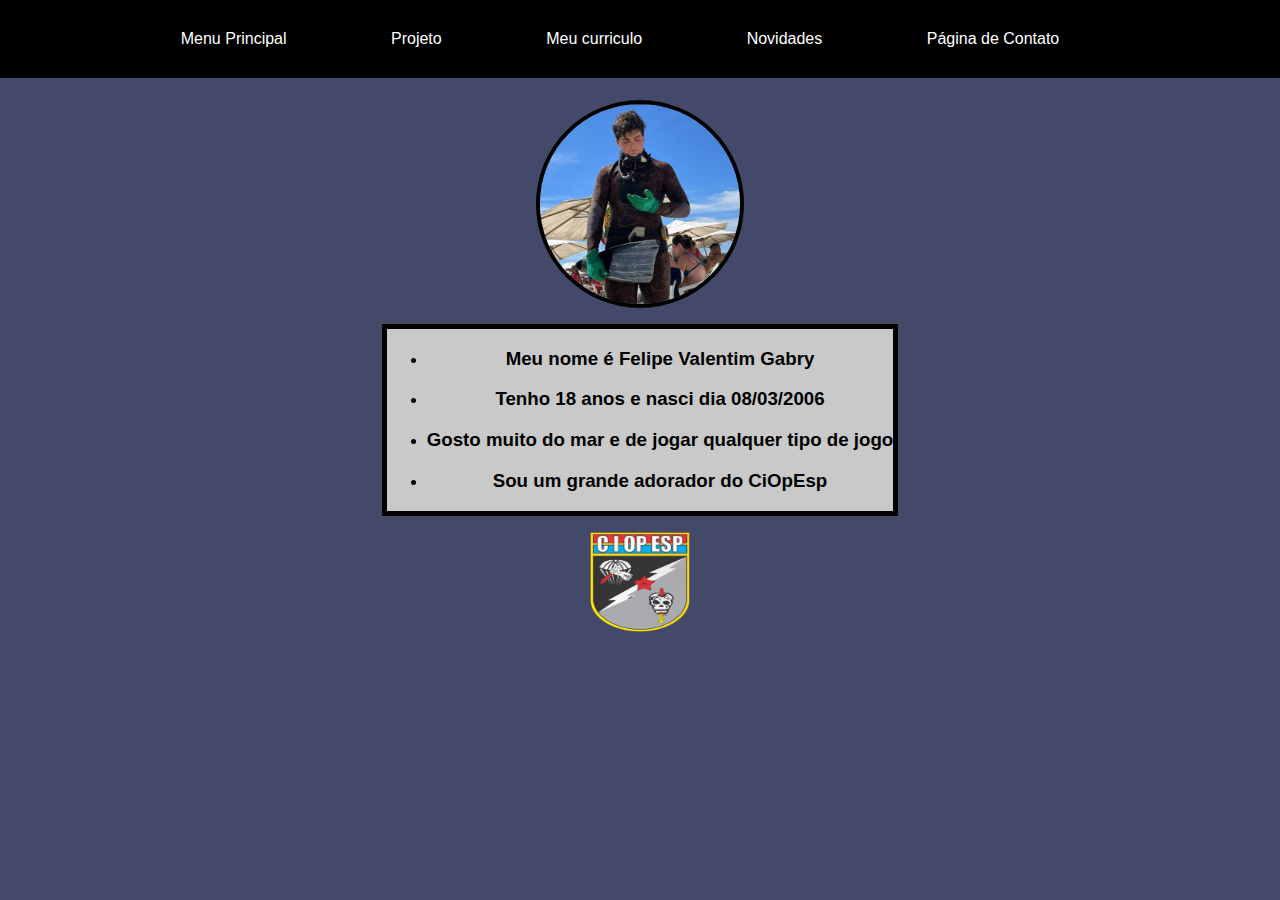
<file: index.html>
<!DOCTYPE html>
<html lang="pt-br">
<head>
    <meta charset="UTF-8">
    <meta name="viewport" content="width=device-width, initial-scale=1.0">
    <title>FELIPE'S BLOG</title>
    <link href="css/hori.css" type="text/css" rel="stylesheet" />
    <link rel="icon" href="imagens/Fisluzão.png" type="image/x-icon">
</head>
<body>
        <div class="topnav">
            <a href="index.html">Menu Principal</a>
            <a href="projetos.html">Projeto</a>
            <a href="curriculo.html">Meu curriculo</a>
            <a href="portifolio.html">Novidades</a>
            <a href="contato.html">Página de Contato</a>
        </div>
        <div class="content"></div>
        <div class="foto">
            <img src="imagens/Fislu.jfif" alt="Minha foto" class="minha-foto">
        <div class="sobre-mim">
    
        <ul class="Eu">
            <li><h3>Meu nome é Felipe Valentim Gabry</h3></li>
            <li><h3>Tenho 18 anos e nasci dia 08/03/2006</h3></li>
            <li><h3>Gosto muito do mar e de jogar qualquer tipo de jogo</h3></li>
            <li><h3>Sou um grande adorador do CiOpEsp</h3></li>
        </ul>
            <img src="imagens/ciopesp.png"  height="100" width="100" alt="botafogo">
</body>
</html>
</file>
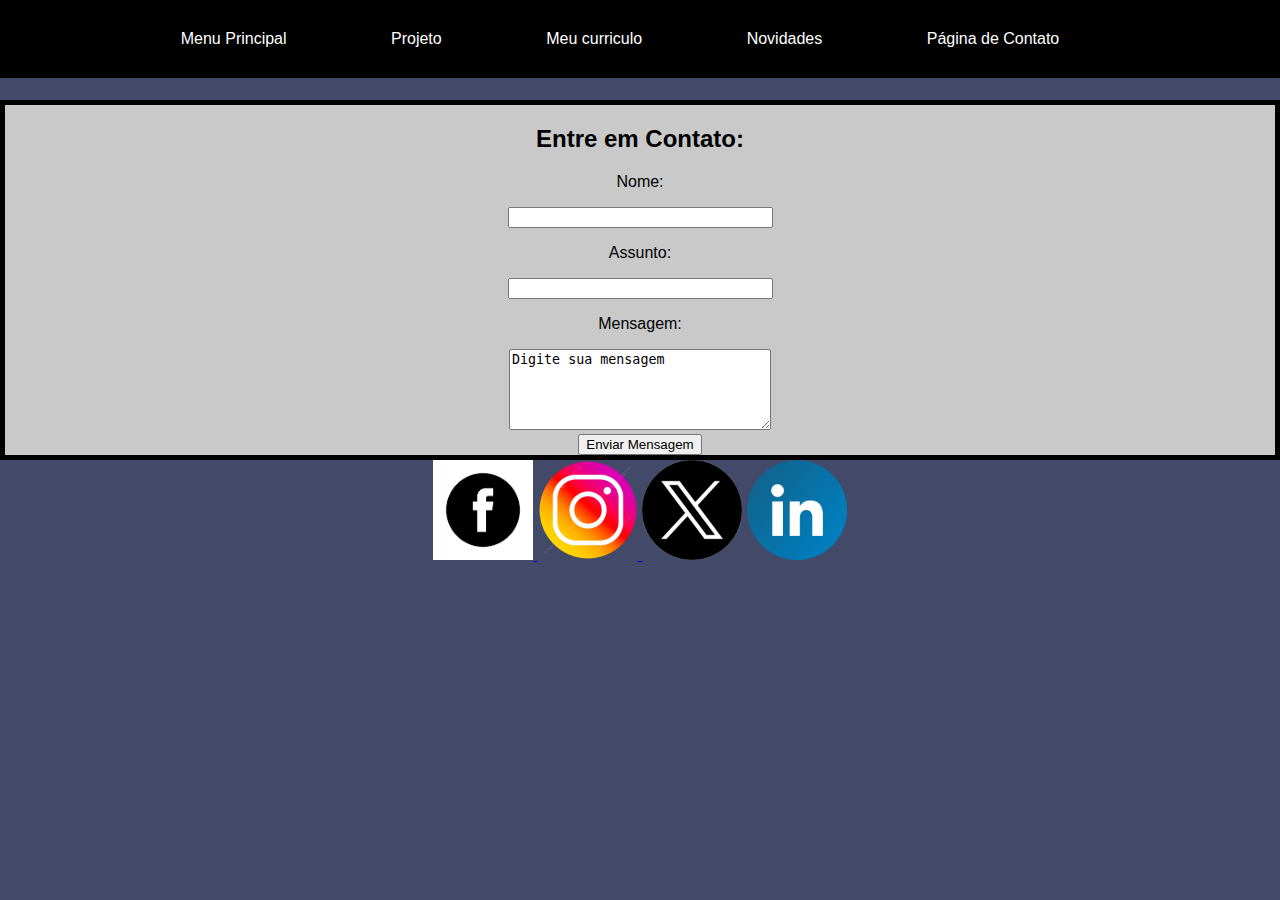
<file: contato.html>
<!DOCTYPE html>
<html lang="pt-br">
<head>
    <meta charset="UTF-8">
    <meta name="viewport" content="width=device-width, initial-scale=1.0">
    <title>FELIPE'S BLOG</title>
    <link href="css/hori.css" type="text/css" rel="stylesheet" />
    <link rel="icon" href="imagens/Fisluzão.png" type="image/x-icon">
</head>
<body>
        <div class="topnav">
            <a href="index.html">Menu Principal</a>
            <a href="projetos.html">Projeto</a>
            <a href="curriculo.html">Meu curriculo</a>
            <a href="portifolio.html">Novidades</a>
            <a href="contato.html">Página de Contato</a>
        </div>
        <div class="content"></div>
  <div class="Eu">
          <form id="formulario" action="mailto:gamegabry@outlook.com" method="post" enctype="text/plain">
              <h2> Entre em Contato:</h2>
              <p>Nome:</p>
          <input type="text" name="Nome" size="30" maxlength="50" required />
              <p>Assunto:</p>
          <input type="text" name="Assunto" size="30" maxlength="50" required />
              <p>Mensagem:</p>
          <textarea name="Mensagem" cols="30" rows="5" required>Digite sua mensagem</textarea>
  </br>
          <input type="submit" value="Enviar Mensagem" />
  </form>
  </div>
  <a href="https://www.facebook.com/felipe.gabry.14">
    <img src="imagens/Faceboka.png" alt="logo facebook" height="100" width="100"
  </a>
    <a href="https://www.instagram.com/valent1m.lipe/">
    <img src="imagens/instagram.jpg" alt="logo instagram" height="100" width="100"
  </a>
  <a href="https://twitter.com/Millionair22335"
    ><img src="imagens/X.png" alt="logo x" height="100" width="100"
  ></a>
  <a href="https://www.linkedin.com/in/millionaire-mind-671728302/"
 ><img src="imagens/linkedin.png" alt="logo linkedin" height="100" width="100"
</div>
</body>
</html>
</file>
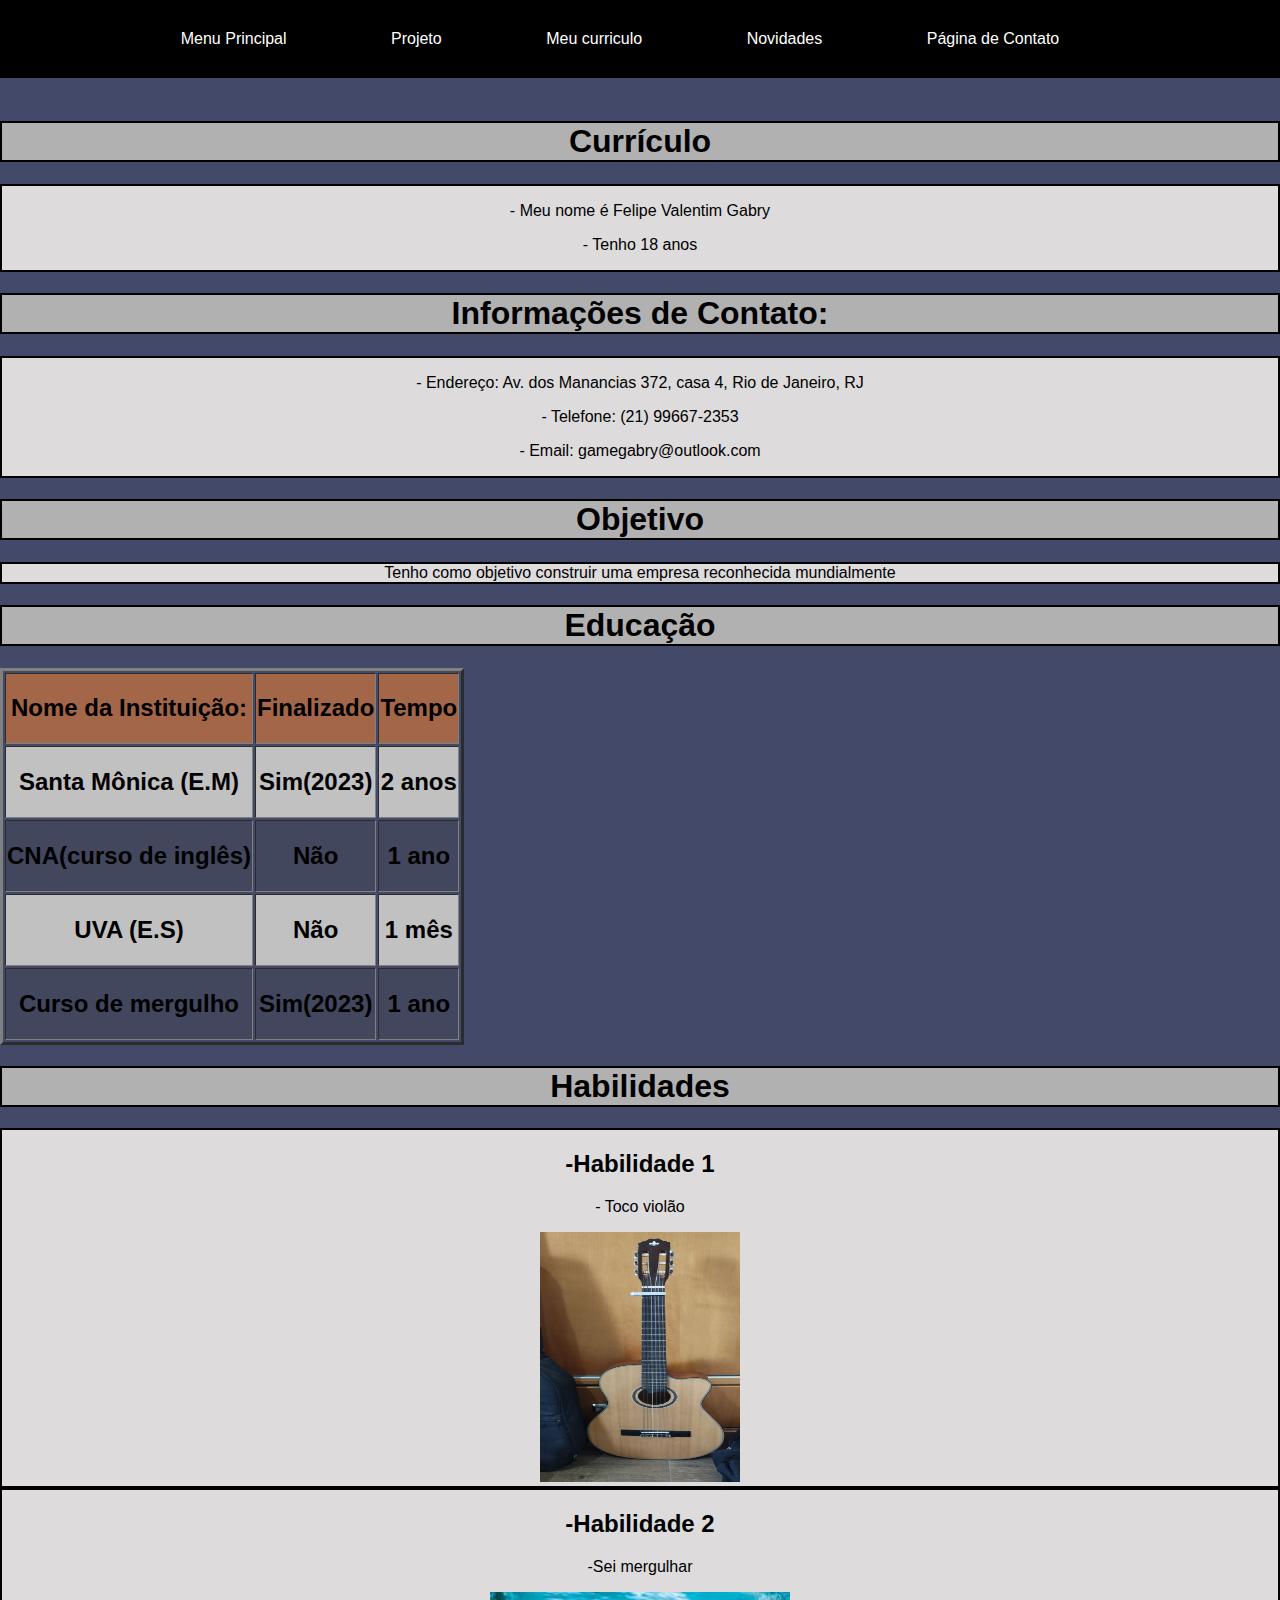
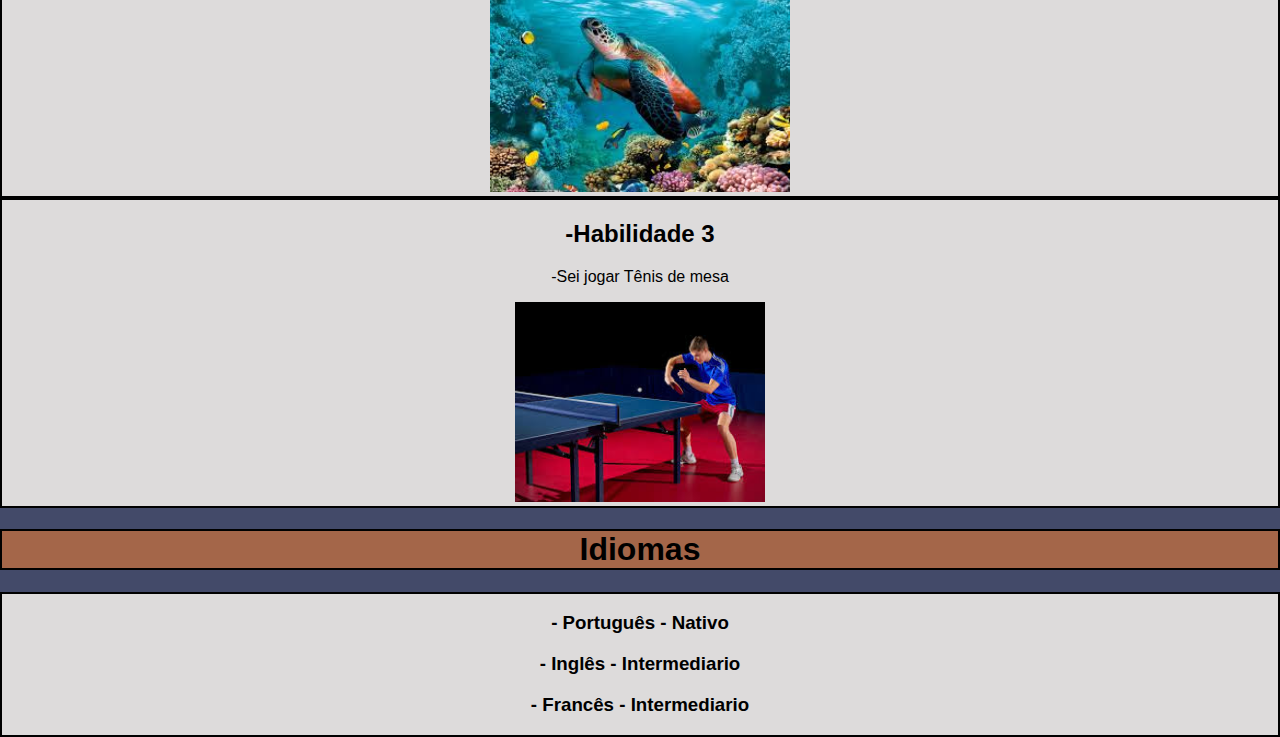
<file: curriculo.html>
<!DOCTYPE html>
<html lang="pt-br">
<head>
    <meta charset="UTF-8">
    <meta name="viewport" content="width=device-width, initial-scale=1.0">
    <title>FELIPE'S BLOG</title>
    <link href="css/hori.css" type="text/css" rel="stylesheet" />
    <link rel="icon" href="imagens/Fisluzão.png" type="image/x-icon">
</head>
<body>
        <div class="topnav">
            <a href="index.html">Menu Principal</a>
            <a href="projetos.html">Projeto</a>
            <a href="curriculo.html">Meu curriculo</a>
            <a href="portifolio.html">Novidades</a>
            <a href="contato.html">Página de Contato</a>
        </div>
        <div class="content"></div>
            <h1 class="Projeto">Currículo</h1>
        <div class="curriculo">
            <p>- Meu nome é Felipe Valentim Gabry</p>
            <p>- Tenho 18 anos</p>
        </div>
            <h1 class="Projeto"><strong>Informações de Contato:</strong></h1>
        <div class="curriculo">
            <p>- Endereço: Av. dos Manancias 372, casa 4, Rio de Janeiro, RJ</p>
            <p>- Telefone: (21) 99667-2353</p>
            <p>- Email: gamegabry@outlook.com</p>
        </div>
            <h1 class="Projeto">Objetivo</h1>
            <p class="curriculo">Tenho como objetivo construir uma empresa reconhecida mundialmente</p>
            <h1 class="Projeto"> Educação</h1>
        <table border="3">
        <colgroup>
            <tr class="Tlaranja">
                <td><h2>Nome da Instituição:</h2></td>
                <td><h2>Finalizado</h2></td>
                <td><h2>Tempo</h2></td>
            </tr>
            <tr class="TBranca">
                <td><h2>Santa Mônica (E.M)</h2></td>
                <td><h2>Sim(2023)</h2></td>
                <td><h2>2 anos</h2></td>
            </tr>
            <tr class="Tazul">
                <td><h2>CNA(curso de inglês)</h2></td>
                <td><h2>Não</h2></td>
                <td><h2>1 ano</h2></td>
            </tr>
            <tr class="TBranca">
                <td><h2>UVA (E.S)</h2></td>
                <td><h2>Não</h2></td>
                <td><h2>1 mês</h2></td>
            </tr>
            <tr class="Tazul">
                <td><h2>Curso de mergulho</h2></td>
                <td><h2>Sim(2023)</h2></td>
                <td><h2>1 ano</h2></td>
            </tr>
        </colgroup>
        </table>
            <h1 class="Projeto"> Habilidades</h1>
            <div class="curriculo">
                <h2>-Habilidade 1</h2>
                <p>- Toco violão</p>
                <img src="imagens/violitos.jfif" width="200" height="250" alt="violao">
            </div>
            <div class="curriculo">
                <h2>-Habilidade 2</h2>
                <p>-Sei mergulhar</p>
                    <img src="imagens/tartruga.jfif" height="200" width="300" alt="botafogo">
            </div>
            <div class="curriculo">
                    <h2>-Habilidade 3</h2>
                    <p>-Sei jogar Tênis de mesa</p>
                        <img src="imagens/pingpong.jfif" height="200" width="250" alt="coleçao">
            </div>      
                        <h1 class="idioma">Idiomas</h1>
            <div class="curriculo">
                <h3>- Português - Nativo</h3>
                <h3>- Inglês - Intermediario</h3>
                <h3>- Francês - Intermediario</h3>
            </div>
</body>
</html>
</file>
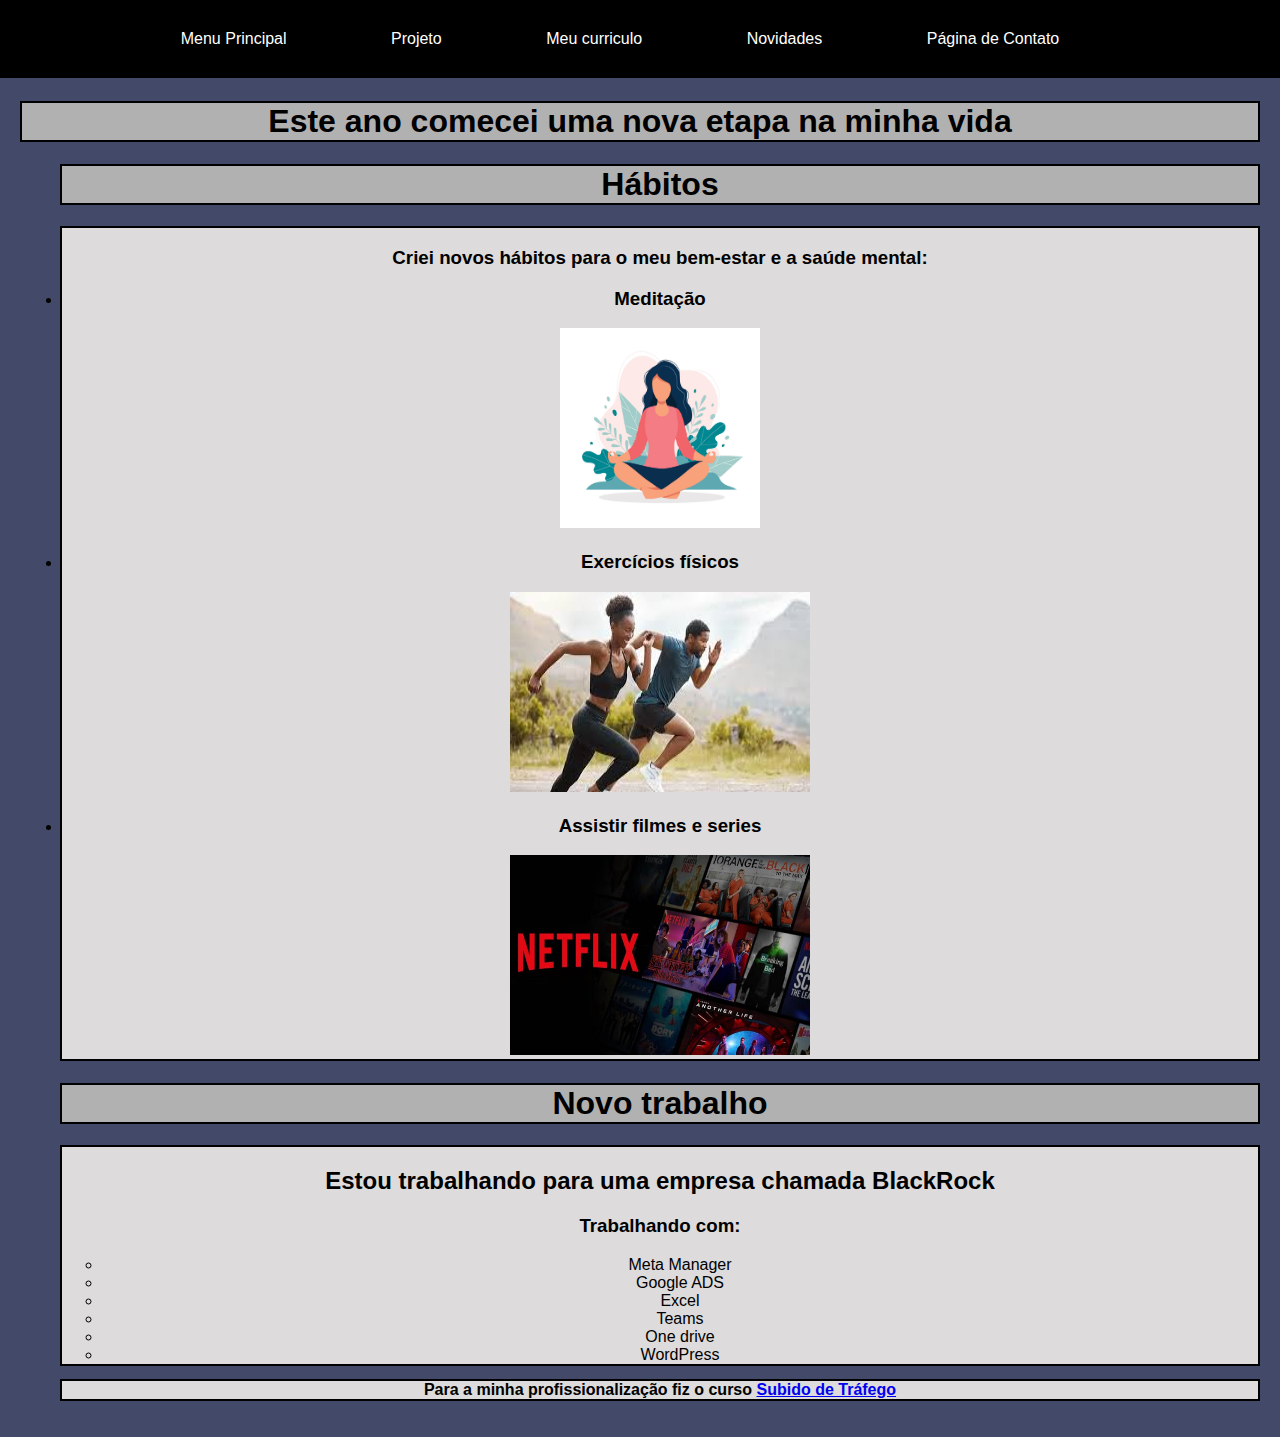
<file: portifolio.html>
<!DOCTYPE html>
<html lang="pt-br">
<head>
    <meta charset="UTF-8">
    <meta name="viewport" content="width=device-width, initial-scale=1.0">
    <title>FELIPE'S BLOG</title>
    <link href="css/hori.css" type="text/css" rel="stylesheet" />
    <link rel="icon" href="imagens/Fisluzão.png" type="image/x-icon">
</head>
<body>
        <div class="topnav">
            <a href="index.html">Menu Principal</a>
            <a href="projetos.html">Projeto</a>
            <a href="curriculo.html">Meu curriculo</a>
            <a href="portifolio.html">Novidades</a>
            <a href="contato.html">Página de Contato</a>
        </div>
        <div class="content">
                <h1 class="Projeto">Este ano comecei uma nova etapa na minha vida</h1>
        <ul>
                <h1 class="Projeto"> Hábitos</h1>
        <div class="curriculo">
            <h3>Criei novos hábitos para o meu bem-estar e a saúde mental:</h3>
            <li><h3>Meditação</h3></li>
                <img src="imagens/meditar.jpg" height="200" width="200" alt="meditar">
            <li><h3>Exercícios físicos</h3></li>
                <img src="imagens/exercíciofis.jfif" height="200" width="300" alt="exercicio fisico"> 
            <li><h3>Assistir filmes e series</h3></li>
                <img src="imagens/netflix.jpg" height="200" width="300" alt="netflix">
        </div>
                <h1 class="Projeto">Novo trabalho</h1>
        <div class="curriculo">
                <h2>Estou trabalhando para uma empresa chamada BlackRock</h2>
                <h3>Trabalhando com:</h3>
        <ul>
            <li>Meta Manager</li>
            <li>Google ADS</li>
            <li>Excel</li>
            <li>Teams</li>
            <li>One drive</li>
            <li>WordPress</li>
        </ul>
        </div>
                <h2 class="curriculo">Para a minha profissionalização fiz o curso <a href="https://pedrosobral.com.br/pre-inscricoes/f?utm_source=google_search&utm_medium=cpc&utm_content=search&utm_campaign=PAS_ABR24_captura_ads_quente_search&utm_term=BrandingTerms&gad_source=1&gclid=Cj0KCQjwn7mwBhCiARIsAGoxjaLU3iwmsUIITnJQKL5VKFc5Lfyvl3SO5u6SzPXkj8RmeDnMdfaXx0EaAgX3EALw_wcB">Subido de Tráfego</a></h2>
</body>
</html>
</file>
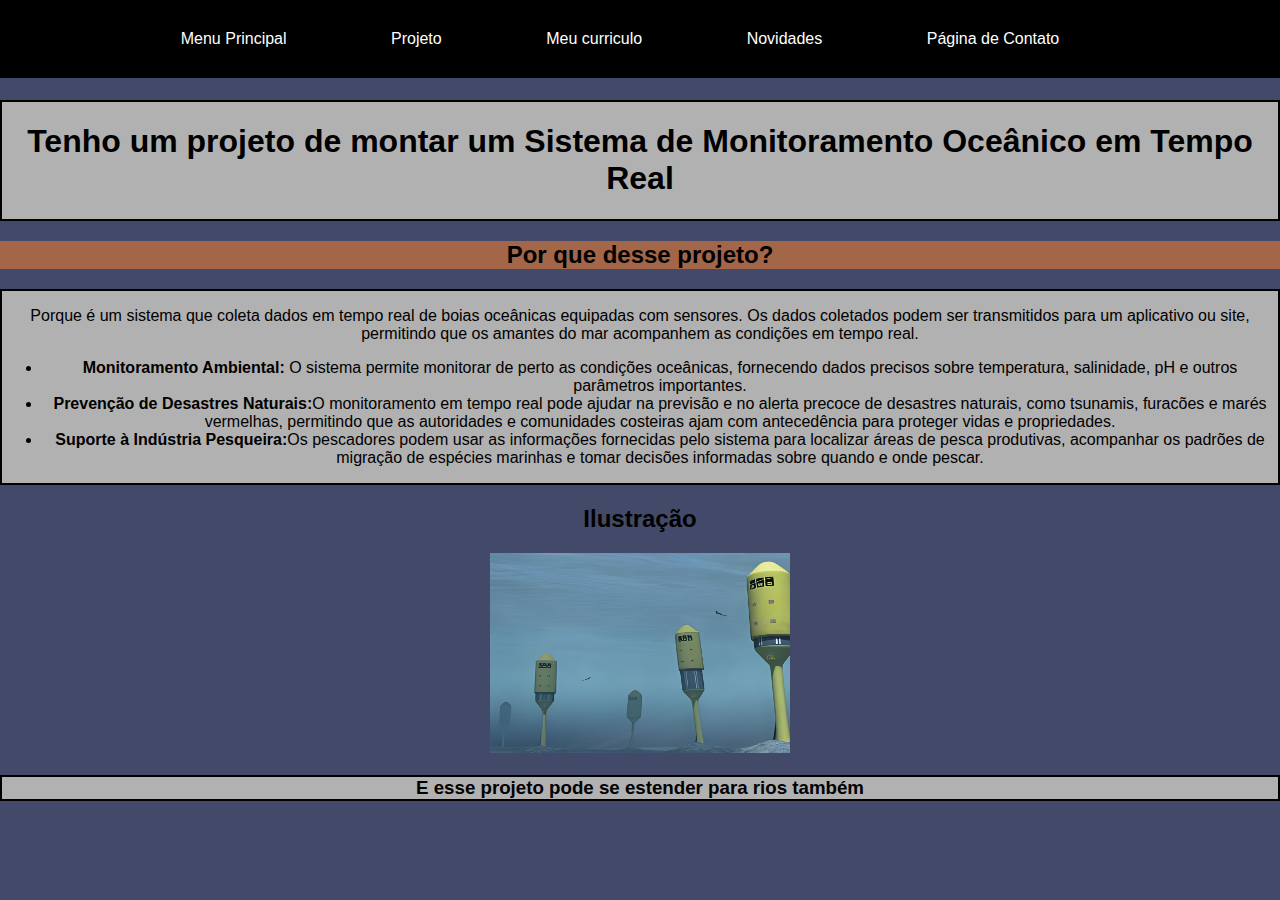
<file: projetos.html>
<!DOCTYPE html>
<html lang="pt-br">
<head>
    <meta charset="UTF-8">
    <meta name="viewport" content="width=device-width, initial-scale=1.0">
    <title>FELIPE'S BLOG</title>
    <link href="css/hori.css" type="text/css" rel="stylesheet" />
    <link rel="icon" href="imagens/Fisluzão.png" type="image/x-icon">
</head>
<body>
        <div class="topnav">
            <a href="index.html">Menu Principal</a>
            <a href="projetos.html">Projeto</a>
            <a href="curriculo.html">Meu curriculo</a>
            <a href="portifolio.html">Novidades</a>
            <a href="contato.html">Página de Contato</a>
        </div>
        <div class="content"></div>
        <div class="Projeto2">
            <h1>Tenho um projeto de montar um Sistema de Monitoramento Oceânico em Tempo Real</h1>
        </div>
            <h2 class="porque2">Por que desse projeto?</h2>
        <div class="porque">
            <p>Porque é um sistema que coleta dados em tempo real de boias oceânicas equipadas com sensores. Os dados coletados podem ser transmitidos para um aplicativo ou site, permitindo que os amantes do mar acompanhem as condições em tempo real.</p>
        <ul>
            <li><strong>Monitoramento Ambiental:</strong> O sistema permite monitorar de perto as condições oceânicas, fornecendo dados precisos sobre temperatura, salinidade, pH e outros parâmetros importantes.</li>
            <li><strong>Prevenção de Desastres Naturais:</strong>O monitoramento em tempo real pode ajudar na previsão e no alerta precoce de desastres naturais, como tsunamis, furacões e marés vermelhas, permitindo que as autoridades e comunidades costeiras ajam com antecedência para proteger vidas e propriedades.</li>
            <li><strong>Suporte à Indústria Pesqueira:</strong>Os pescadores podem usar as informações fornecidas pelo sistema para localizar áreas de pesca produtivas, acompanhar os padrões de migração de espécies marinhas e tomar decisões informadas sobre quando e onde pescar.</li>
        </ul>
        </div>
            <h2>Ilustração</h2>
            <img src="imagens/boiasmar_Nero AI_Photo_x4.jpeg" height="200" width="300" alt="boias no mar">
            <h3 class="rios"> E esse projeto pode se estender para rios também</h3>
</body>
</html>
</file>
<file: css/hori.css>
body {
    font-family: Arial, sans-serif;
    margin: 0;
    padding: 0;
    background-color: #434a69;
    text-align: center;
}
.topnav {
    position: fixed;
    top: 0;
    width: 100%;
    background-color: #000000;
    padding: 20px;
    color: #fff;
}
.topnav a {
    color: #ffffff;
    text-decoration: none;
    display: inline-block;
    padding: 10px;
    margin-right: 80px;
    border-radius: 5px;
    transition: background-color 0.3s ease;
}
.topnav a:hover {
    background-color: #5f5f5f;
}
.content {
    margin-top: 60px;
    padding: 20px;
}
.Habilidades, .Estesoueu, .Projeto, .Eu, .porque2 {
    text-align: center;
}
.Projeto, .Projeto2, .porque, .rios, .curriculo, .idioma {
    border: 2px solid black;
    background-color: #b2b1b1;
}
.foto {
    display: flex;
    justify-content: center;
    align-items: center;
    flex-direction: column;
    border-radius: 50%;
}  
.minha-foto {
    max-width: 100%;
    height: auto;
    max-height: 200px; 
    border-radius: 50%;
    border: 4px solid rgb(0, 0, 0);
}
.Eu {
    background-color: #c9c9c9;
    border: 2px solid black;
    border-width: 5px;
    border-color: rgb(0, 0, 0);
}
.porque2 {
    background-color: #a46649;
    border-width: 2px;
    border-color: rgb(0, 0, 0);
}
.curriculo {
    background-color: #dddbdb;
    font-size: medium;
}
.TBranca {
    background-color: #c2c1c1;
}
.Tlaranja, .idioma {
    background-color: #a46649;
}
.Tazul {
    background-color: #42475e;
}
 @media screen and (max-width: 768px) {
    .topnav a {
        display: block;
        margin-right: 0;
        margin-bottom: 10px;
    }
    .foto, .minha-foto {
        width: 100%;
    }
}
</file>
